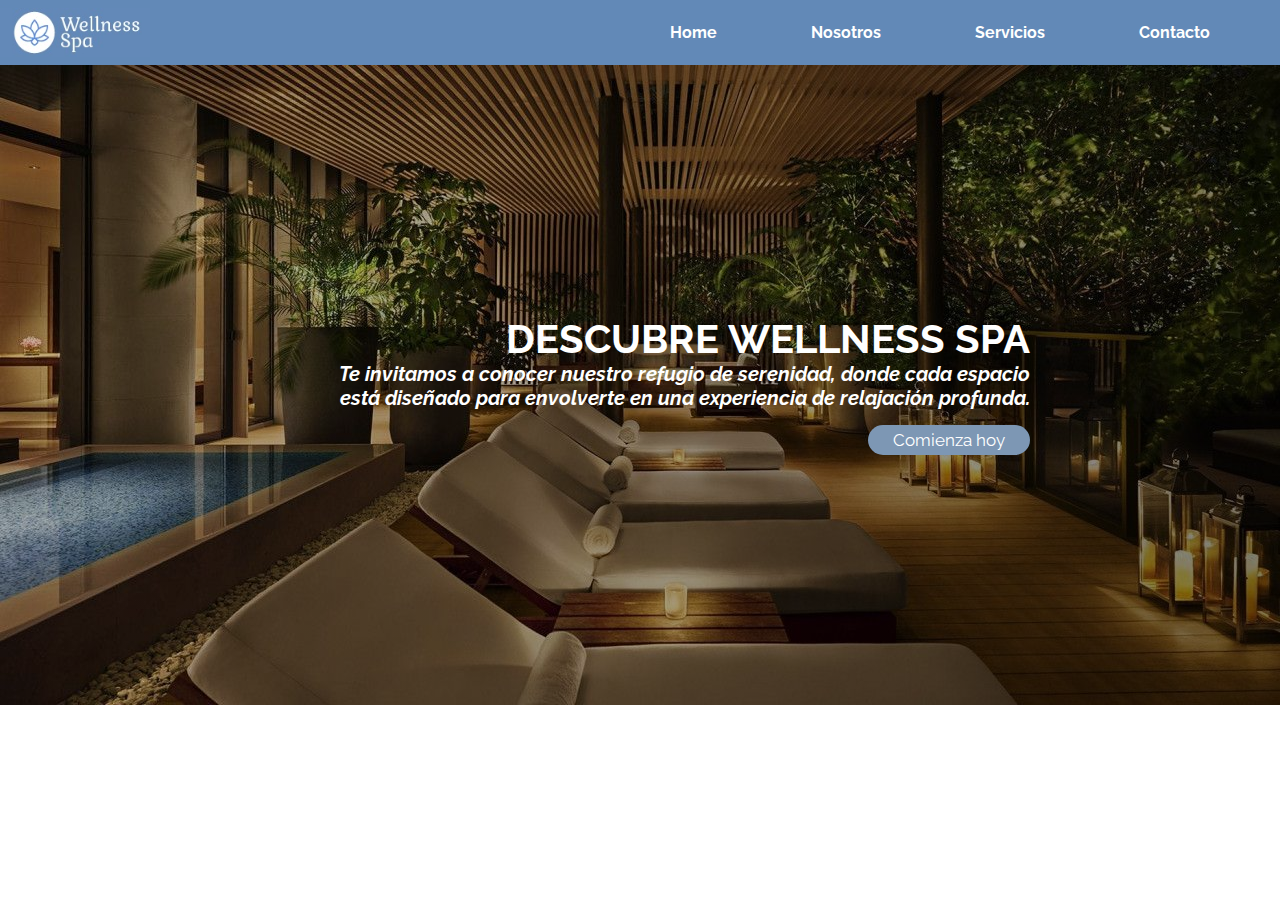
<file: Index.html>
<!DOCTYPE html>
<html lang="en">
<head>
    <meta charset="UTF-8">
    <meta name="viewport" content="width=device-width, initial-scale=1.0">
    <title>Wellness Spa</title>
    <link rel="stylesheet" href="styles.css"/>
    <link rel="shortcut icon" href="Imagenes/NavIcon.jpg"/>
    <link rel="preconnect" href="https://fonts.googleapis.com">
<link rel="preconnect" href="https://fonts.gstatic.com" crossorigin>
<link href="https://fonts.googleapis.com/css2?family=Raleway:ital,wght@0,300;0,400;0,600;1,300&display=swap" rel="stylesheet">
</head>
<body>
    <header>
        <img src="Imagenes/LOGO.png" alt="Logo"/>
        <nav>
            <ul>
            <li><a href="#">Home</a></li>   
            <li><a href="nosotros.html">Nosotros</a></li>
            <li><a href="servicios.html">Servicios</a></li>
            <li><a href="contacto.html">Contacto</a></li>
            </ul>
        </nav>
    </header>
    
   <div class="img-container">
     <div class="texto">
     <h1>DESCUBRE WELLNESS SPA</h1>
     <p>Te invitamos a conocer nuestro refugio de serenidad, donde cada espacio <br> está diseñado para envolverte en una experiencia de relajación profunda.</p>
</div>
<a class="boton" href="servicios.html">Comienza hoy</a>
   
</body>
</html>
</file>
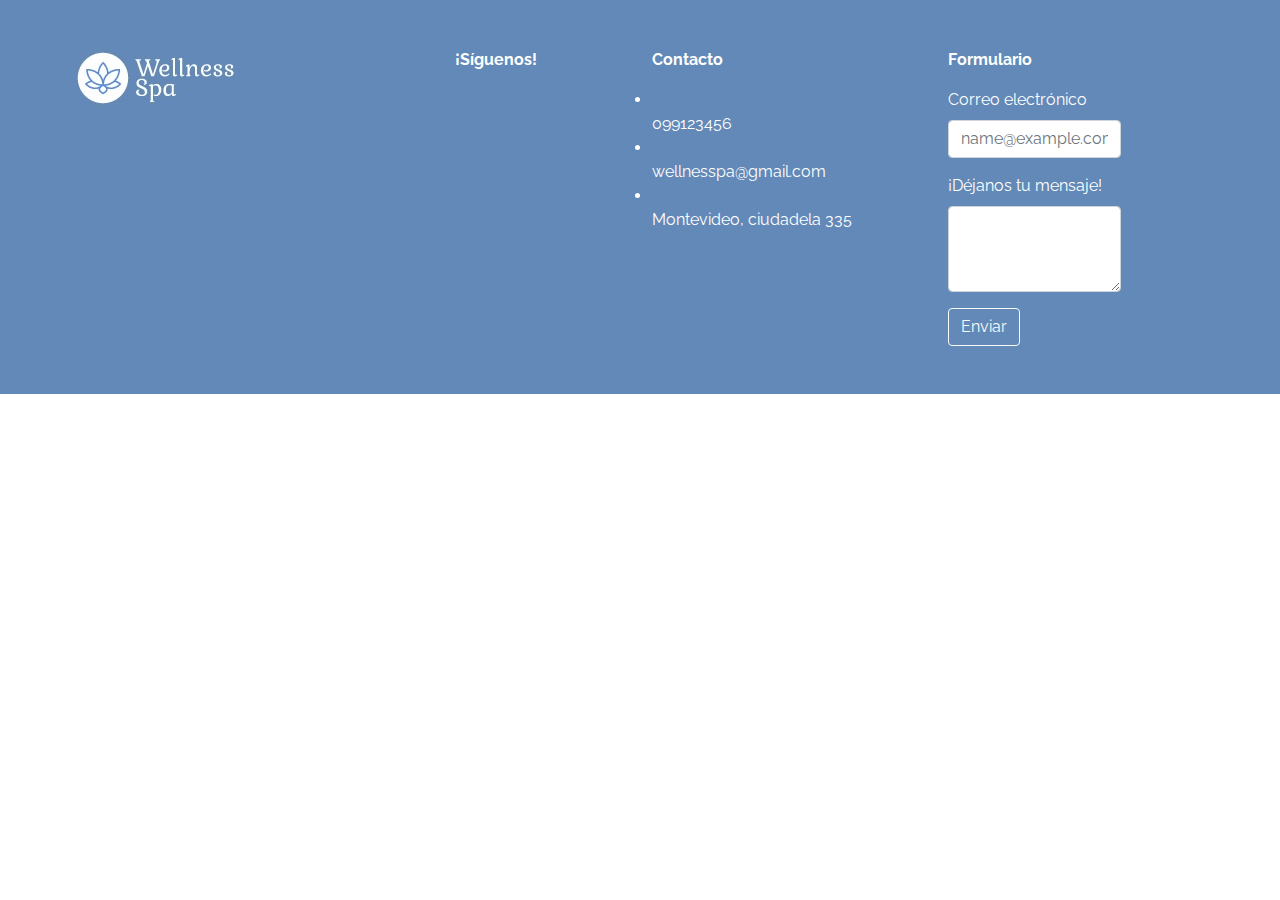
<file: contacto.html>
<!DOCTYPE html>
<html lang="en">
<head>
    <meta charset="UTF-8">
    <meta name="viewport" content="width=device-width, initial-scale=1.0">
    <title>Contacto</title>
    <link rel="stylesheet" href="styles.css" />
    <link rel="shortcut icon" href="Imagenes/NavIcon.jpg"/>
    <link rel="preconnect" href="https://fonts.googleapis.com">
<link rel="preconnect" href="https://fonts.gstatic.com" crossorigin>
<link href="https://fonts.googleapis.com/css2?family=Raleway:ital,wght@0,300;0,400;0,600;1,300&display=swap" rel="stylesheet">
<link rel="stylesheet" href="css/bootstrap.css">
<link rel="stylesheet" href="https://cdnjs.cloudflare.com/ajax/libs/font-awesome/6.4.0/css/all.min.css" integrity="sha512-iecdLmaskl7CVkqkXNQ/ZH/XLlvWZOJyj7Yy7tcenmpD1ypASozpmT/E0iPtmFIB46ZmdtAc9eNBvH0H/ZpiBw==" crossorigin="anonymous" referrerpolicy="no-referrer" />
</head>
<body>


    
<div class="container-fluid">

    <div class="row p-5 text-white">

        <div class="col-xs-12 col-md-6 col-lg-4">
            <a href="Index.html">
            <img src="Imagenes/LOGO.png" alt="Logo"/>
            </a>
        </div>
       
        <div class="col-xs-12 col-md-6 col-lg-2"> 
            
            <p>¡Síguenos!
                <div class="redes-container">
                    <ul>
                        <li><a href="#" class="facebook"><i class="fab fa-facebook-f"></i></a></li>
                        <li><a href="#" class="instagram"><i class="fab fa-instagram"></i></a></li>
                        <li><a href="#" class="twitter"><i class="fab fa-twitter"></i></a></li>
                        <li><a href="#" class="tiktok"><i class="fab fa-tiktok"></i></a></li>
                    </ul>
        
                </div>
            </p>
        </div>
        <div class="col-xs-12 col-md-6 col-lg-3">
            <p>Contacto</p>
                <div>
                <li class="fas fa-phone"></li> 099123456
                </div>
                <div>
                <li class="fas fa-envelope"></li> wellnesspa@gmail.com
                </div>
                <div>
                <li class="fas fa-home"></li> Montevideo, ciudadela 335
            </div>
            
        </div>
        <div class="col-xs-12 col-md-6 col-lg-2">
            <p>Formulario</p>
            <div class="mb-3">
                <label for="exampleFormControlInput1" class="form-label">Correo electrónico</label>
                <input type="email" class="form-control" id="exampleFormControlInput1" placeholder="name@example.com">
              </div>
              <div class="mb-3">
                <label for="exampleFormControlTextarea1" class="form-label">¡Déjanos tu mensaje!</label>
                <textarea class="form-control" id="exampleFormControlTextarea1" rows="3"></textarea>
              </div>
              <button type="button" class="btn btn-outline-light">Enviar</button>
            
            
        </div>

    </div>

</div>

    <script src="js/bootstrap.js"></script>
</body>
</html>
</file>
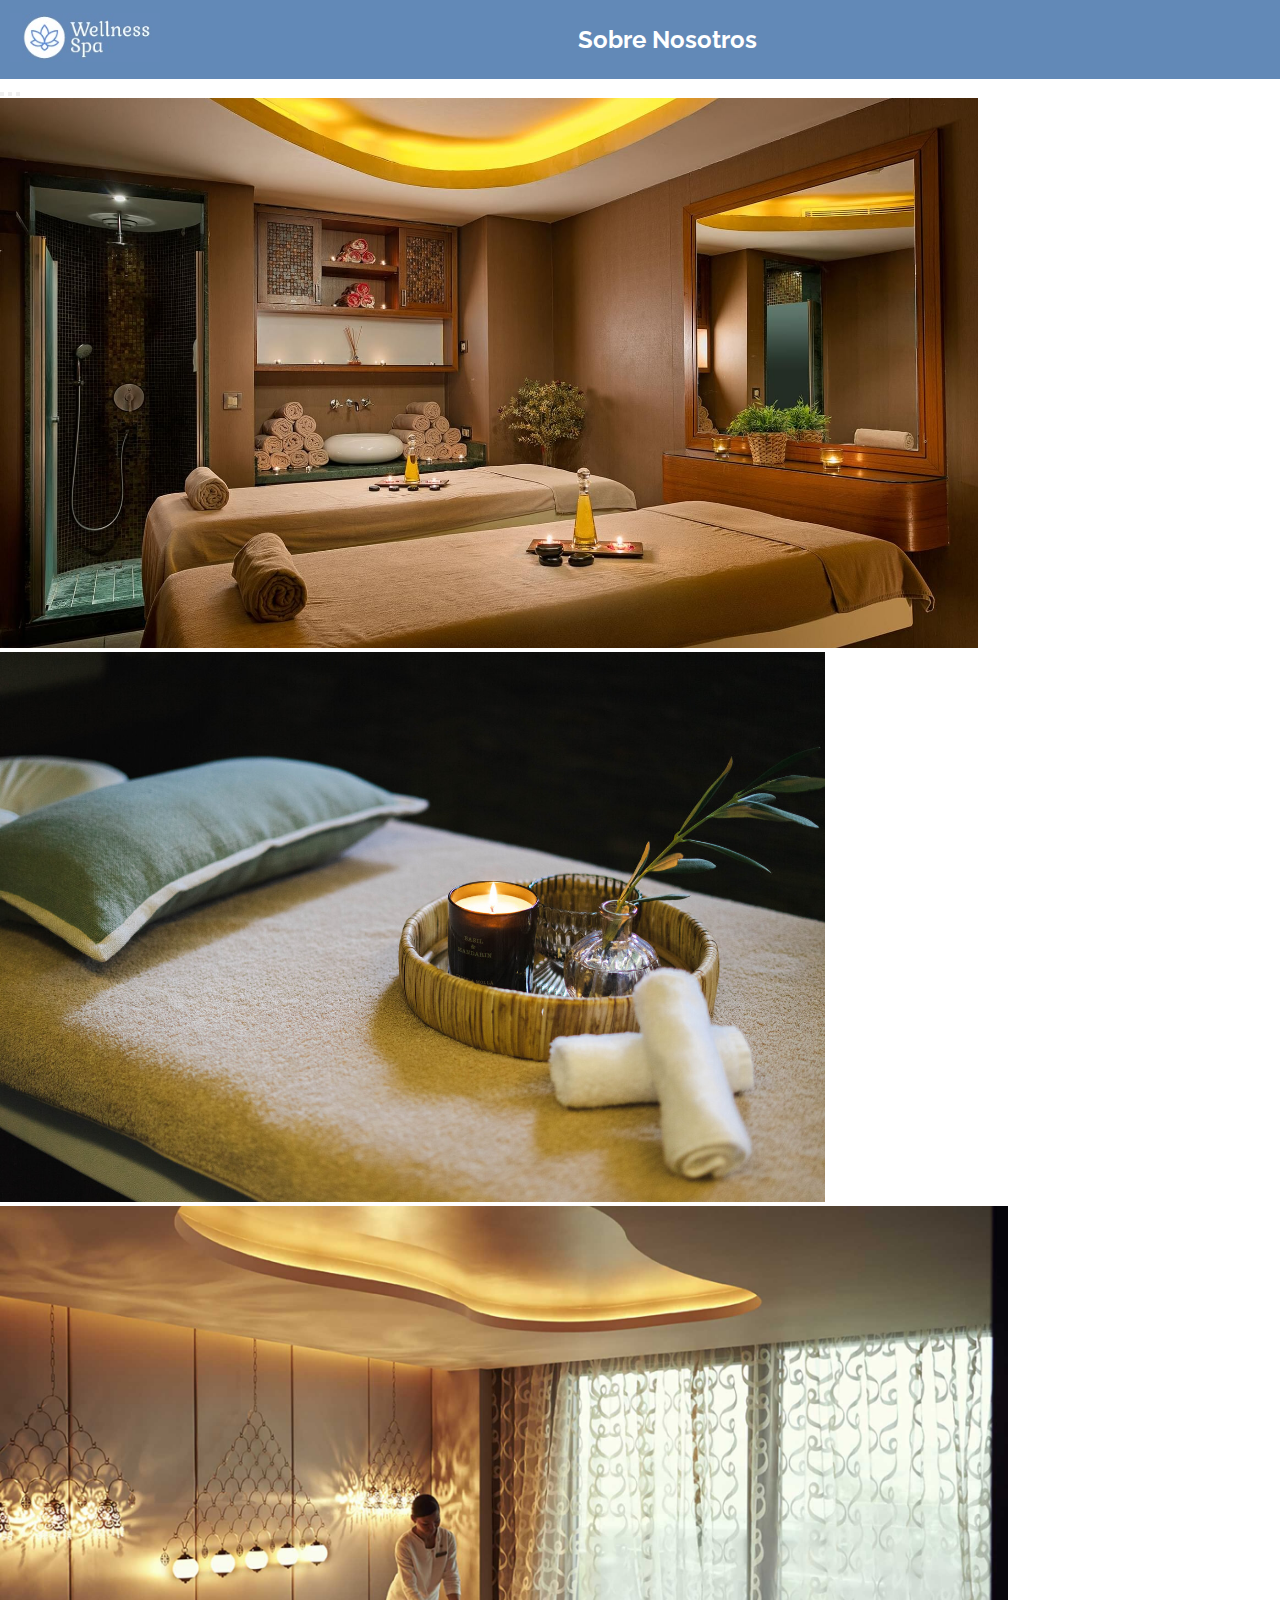
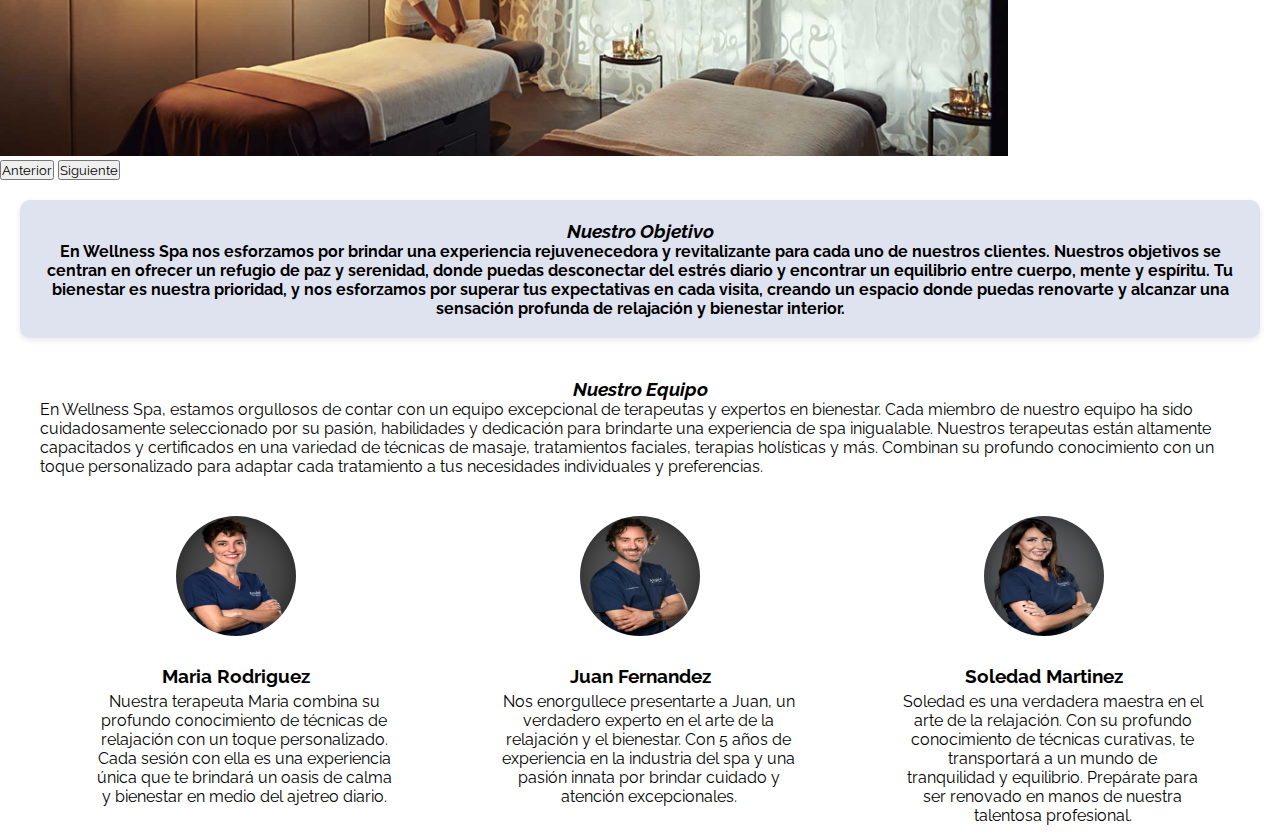
<file: nosotros.html>
<!DOCTYPE html>
<html lang="en">
<head>
    <meta charset="UTF-8">
    <meta name="viewport" content="width=device-width, initial-scale=1.0">
    <title>Nosotros</title>
    <link rel="stylesheet" href="styles.css" />
    <link rel="shortcut icon" href="Imagenes/NavIcon.jpg"/>
    <link rel="preconnect" href="https://fonts.gstatic.com" crossorigin>
<link href="https://fonts.googleapis.com/css2?family=Raleway:ital,wght@0,300;0,400;0,600;1,300&display=swap" rel="stylesheet">
<link href="https://cdn.jsdelivr.net/npm/bootstrap@5.1.3/dist/css/bootstrap.min.css" rel="stylesheet" integrity="sha384-1BmE4kWBq78iYhFldvKuhfTAU6auU8tT94WrHftjDbrCEXSU1oBoqyl2QvZ6jIW3" crossorigin="anonymous">
</head>
<body>
    <div class="title">
        <a href="Index.html">
            <img src="Imagenes/LOGO.png" alt="">
        </a>
        <h2>Sobre Nosotros</h2>
    </div>
    <div id="carouselExampleIndicators" class="carousel slide" data-bs-ride="carousel">
        <div class="carousel-indicators">
          <button type="button" data-bs-target="#carouselExampleIndicators" data-bs-slide-to="0" class="active" aria-current="true" aria-label="Slide 1"></button>
          <button type="button" data-bs-target="#carouselExampleIndicators" data-bs-slide-to="1" aria-label="Slide 2"></button>
          <button type="button" data-bs-target="#carouselExampleIndicators" data-bs-slide-to="2" aria-label="Slide 3"></button>
        </div>
        <div class="carousel-inner">
          <div class="carousel-item active">
            <img src="Imagenes/Spacarousel1.jpg" class="d-block w-100" alt="...">
          </div>
          <div class="carousel-item">
            <img src="Imagenes/Spacarousel2.jpg" class="d-block w-100" alt="...">
          </div>
          <div class="carousel-item">
            <img src="Imagenes/spacarousel3.jpg" class="d-block w-100" alt="...">
          </div>
        </div>
        <button class="carousel-control-prev" type="button" data-bs-target="#carouselExampleIndicators" data-bs-slide="prev">
          <span class="carousel-control-prev-icon" aria-hidden="true"></span>
          <span class="visually-hidden">Anterior</span>
        </button>
        <button class="carousel-control-next" type="button" data-bs-target="#carouselExampleIndicators" data-bs-slide="next">
          <span class="carousel-control-next-icon" aria-hidden="true"></span>
          <span class="visually-hidden">Siguiente</span>
        </button>
      </div>

    <div class="objetivo">
        <h3>Nuestro Objetivo</h3>
        <p>En Wellness Spa nos esforzamos por brindar una experiencia rejuvenecedora y revitalizante para cada uno de nuestros clientes. Nuestros objetivos se centran en ofrecer un refugio de paz y serenidad, donde puedas desconectar del estrés diario y encontrar un equilibrio entre cuerpo, mente y espíritu. Tu bienestar es nuestra prioridad, y nos esforzamos por superar tus expectativas en cada visita, creando un espacio donde puedas renovarte y alcanzar una sensación profunda de relajación y bienestar interior.</p>
    </div> 

    <div class="profesionales">
        <h3>Nuestro Equipo</h3>
        <p>En Wellness Spa, estamos orgullosos de contar con un equipo excepcional de terapeutas y expertos en bienestar. Cada miembro de nuestro equipo ha sido cuidadosamente seleccionado por su pasión, habilidades y dedicación para brindarte una experiencia de spa inigualable.

        Nuestros terapeutas están altamente capacitados y certificados en una variedad de técnicas de masaje, tratamientos faciales, terapias holísticas y más. Combinan su profundo conocimiento con un toque personalizado para adaptar cada tratamiento a tus necesidades individuales y preferencias.</p>
    </div>
    
    <div class="image-container">
        <div class="image">
            <img src="Imagenes/Profesional3.jpg" alt="Imagen 1">
            <div class="circulo">
                <h3>Maria Rodriguez</h3>
                <p>Nuestra terapeuta Maria combina su profundo conocimiento de técnicas de relajación con un toque personalizado. Cada sesión con ella es una experiencia única que te brindará un oasis de calma y bienestar en medio del ajetreo diario.</p>
            </div>
        </div>
        <div class="image">
            <img src="Imagenes/Profesional2.jpg" alt="Imagen 2">
            <div class="circulo">
                <h3>Juan Fernandez</h3>
                <p>Nos enorgullece presentarte a Juan, un verdadero experto en el arte de la relajación y el bienestar. Con 5 años de experiencia en la industria del spa y una pasión innata por brindar cuidado y atención excepcionales.</p>
            </div>
        </div>
        <div class="image">
            <img src="Imagenes/Profesional1.jpg" alt="Imagen 3">
            <div class="circulo">
                <h3>Soledad Martinez</h3>
                <p>Soledad es una verdadera maestra en el arte de la relajación. Con su profundo conocimiento de técnicas curativas, te transportará a un mundo de tranquilidad y equilibrio. Prepárate para ser renovado en manos de nuestra talentosa profesional.</p>
            </div>
        </div>
    </div>
    
    
    <script src="js/bootstrap.js"></script>
</body>
</html>
</file>
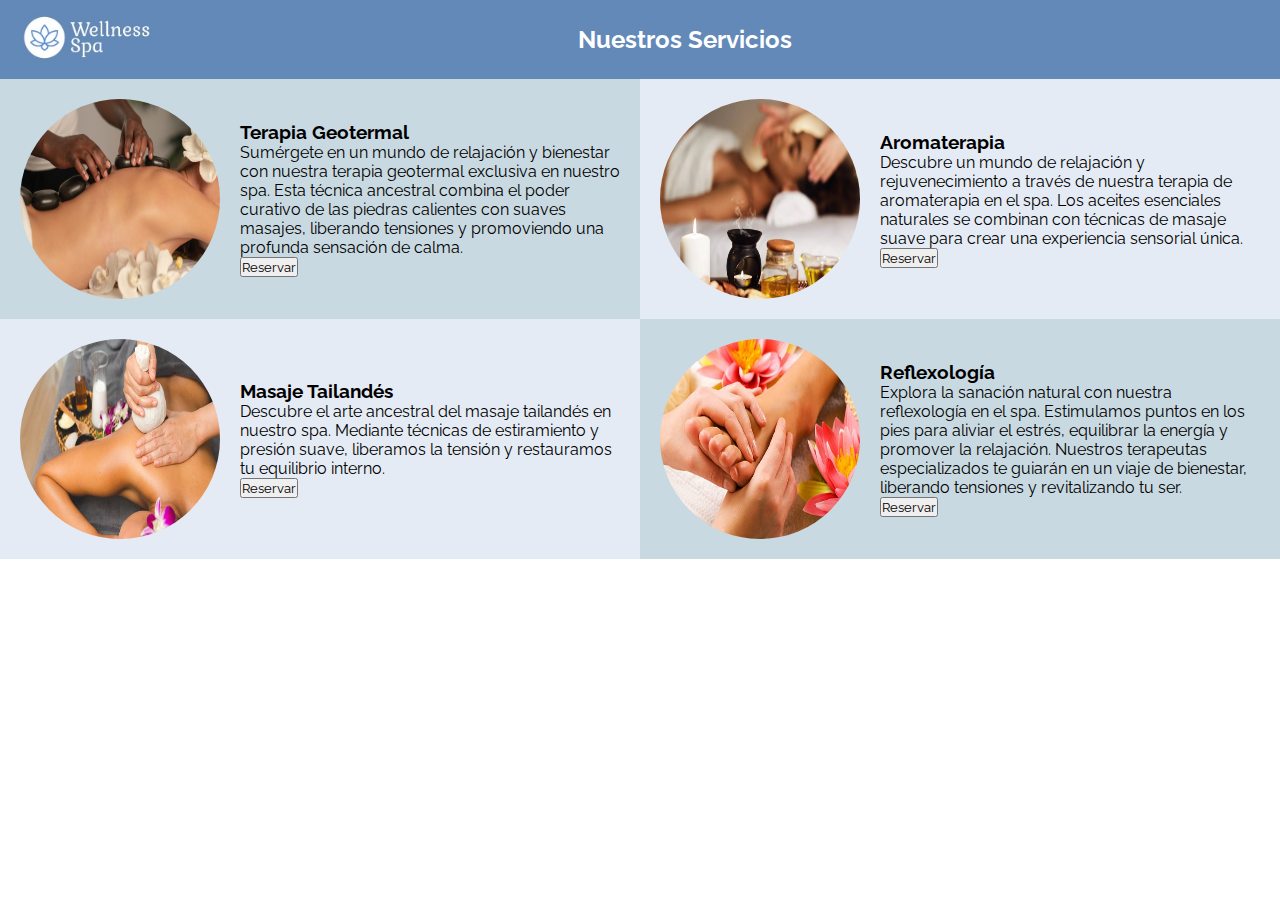
<file: servicios.html>
<!DOCTYPE html>
<html lang="en">
<head>
    <meta charset="UTF-8">
    <meta name="viewport" content="width=device-width, initial-scale=1.0">
    <title>Servicios</title>
    <link rel="stylesheet" href="styles.css" />
    <link rel="shortcut icon" href="Imagenes/NavIcon.jpg"/>
    <link rel="preconnect" href="https://fonts.googleapis.com">
<link rel="preconnect" href="https://fonts.gstatic.com" crossorigin>
<link href="https://fonts.googleapis.com/css2?family=Raleway:ital,wght@0,300;0,400;0,600;1,300&display=swap" rel="stylesheet">
</head>
<body>
    <div class="barra">
    <a href="Index.html">
        <img src="Imagenes/LOGO.png" alt="">
    </a>
    <h2>Nuestros Servicios</h2>
    </div>
    <div class="services-container">
        <div class="service">
          <div class="service-content">
            <img src="Imagenes/Geotermal.jpg" alt="Terapia Geotermal">
            <div class="service-text">
              <h3>Terapia Geotermal</h3>
              <p>Sumérgete en un mundo de relajación y bienestar con nuestra terapia geotermal exclusiva en nuestro spa. Esta técnica ancestral combina el poder curativo de las piedras calientes con suaves masajes, liberando tensiones y promoviendo una profunda sensación de calma.</p>
              <button type="button" class="btn btn-outline-light">Reservar</button>
            </div>
          </div>
        </div>
        <div class="service">
          <div class="service-content">
            <img src="Imagenes/Aromaterapia1.webp" alt="Aromaterapia">
            <div class="service-text">
              <h3>Aromaterapia</h3>
              <p>Descubre un mundo de relajación y rejuvenecimiento a través de nuestra terapia de aromaterapia en el spa. Los aceites esenciales naturales se combinan con técnicas de masaje suave para crear una experiencia sensorial única.</p>
              <button type="button" class="btn btn-outline-light">Reservar</button>
            </div>
          </div>
        </div>
      </div>
      <div class="services-container">
        <div class="service">
          <div class="service-content">
            <img src="Imagenes/Msje Tailandes.jpg" alt="Masaje Tailandés">
            <div class="service-text">
              <h3>Masaje Tailandés</h3>
              <p>Descubre el arte ancestral del masaje tailandés en nuestro spa. Mediante técnicas de estiramiento y presión suave, liberamos la tensión y restauramos tu equilibrio interno.</p>
              <button type="button" class="btn btn-outline-light">Reservar</button>
            </div>
          </div>
        </div>
        <div class="service">
          <div class="service-content">
            <img src="Imagenes/Reflexologia.jpg" alt="Reflexología">
            <div class="service-text">
              <h3>Reflexología</h3>
              <p>Explora la sanación natural con nuestra reflexología en el spa. Estimulamos puntos en los pies para aliviar el estrés, equilibrar la energía y promover la relajación. Nuestros terapeutas especializados te guiarán en un viaje de bienestar, liberando tensiones y revitalizando tu ser.</p>
              <button type="button" class="btn btn-outline-light">Reservar</button>
            </div>
          </div>
        </div>
      </div>
    
    </section>
</body>
</html>
</file>
<file: styles.css>
*{
    margin: 0;
    padding: 0;
}
*{
    font-family: 'Raleway', sans-serif;
}

/*estilos del navbar*/
header {
    background-color: #6289b7;
    width: 100%;
    display: flex;
    flex-direction: row;
    justify-content: flex-end;
    align-items: center;
    height: 65px;
   
}
header img{
    cursor: pointer;
    margin-right: auto;
    width: 150px;
    transition: all 0.3s;

}
header img:hover{
    transform: scale(1.2);
}
header nav li{
    list-style: none;
    display: inline-block;
    padding: 0 20px;  
    margin-right: 50px;
}
header a{
    text-decoration: none;
    font-size: 16px;
    color: white;
    font-weight: bold;
}
header nav li:hover{
    transform: scale(1.2);
}
header nav li a:hover{
    color: rgb(185, 194, 208);
}

/*home*/
.img-container{
    background-image: linear-gradient(to right, rgb(0, 0, 0, 0.2), rgb(0, 0, 0, 0.5)), url(Imagenes/Spa1.jpg);
    background-position: center center;
    background-repeat: no-repeat;
    background-size: cover;
    text-align:right;
    color: white;
    font-size: 20px;
    font-weight: bold;
    padding: 250px;
}
.img-container p{
    font-style: italic;
}

.boton{
    font-size:medium;
    font-size: smaller;
    font-weight: lighter;
}
.boton {
    display: inline-block;
    background-color: #7d97b4;
    color: white;
    text-decoration: none;
    padding: 5px 25px;
    margin-top: 15px;
    border-radius: 100px;
}

/*servicios*/

h2 {
    display: block;
    text-align: center;
    padding: 15px;
    background-color: #6289b7;
    color: white;
  }
.services-container {
    display: grid;
    grid-template-columns: repeat(2, 1fr);
    gap: 0;
}
.service {
    display: flex;
    background-color: white;
}
.services-container:nth-child(odd) .service:nth-child(odd) .service-content {
    background-color: rgb(229, 235, 244);
}
.services-container:nth-child(odd) .service:nth-child(even) .service-content {
    background-color: rgb(201, 217, 226);
}
.services-container:nth-child(even) .service:nth-child(odd) .service-content {
    background-color: rgb(201, 217, 226);
}
.services-container:nth-child(even) .service:nth-child(even) .service-content {
    background-color: rgb(229, 235, 244);
}
.service-content {
    display: flex;
    align-items: center;
    padding: 20px;
    width: 100%;
    box-sizing: border-box;
}
.service img {
    max-width: 200px;
    height: 200px;
    margin-right: 20px;
    border-radius: 50%;
}
.service-content img:hover{
    transform: translateY(-3px) scale(1.05);
    box-shadow: 0 5px 5px 0px rgba(0, 0, 0, 0.4);
    filter: none;
}
.barra {
    background-color: #6289b7;
    display: flex;
    align-items: center;
    padding: 10px;
}
.barra a {
    display: inline-block;
    margin-right: 32%;
}

.barra img {
    cursor: pointer;
    margin-right: auto;
    width: 150px;
    transition: all 0.3s;
}
.barra img:hover {
    transform: scale(1.2);
}

.barra h2 {
    margin: 0;
    font-size: 24px; /* Ajusta el tamaño de fuente según tus preferencias */
}



@media (max-width: 768px) {
.services-container {
    grid-template-columns: 1fr;
  }
}
@media (max-width: 768px) {
.services-container {
    grid-template-columns: 1fr;
}
    
.service-content {
    flex-direction: column;
    align-items: flex-start;
    padding: 20px;
}
.service img {
    max-width: 100%;
    height: auto;
    margin-right: 0;
    margin-bottom: 10px;
    border-radius: 4%;
   }
}
  
  /* Pantallas chicas */
  @media (max-width: 480px) {
    h2 {
      font-size: 24px;
      padding: 10px;
    }
    
    .service-content {
      padding: 10px;
    }
}



/*Nosotros*/
.title {
    background-color: #6289b7;
    display: flex;
    align-items: center;
    padding: 10px;
}

.title a {
    display: inline-block;
    margin-right: 32%;
}

.title img {
    cursor: pointer;
    margin-right: auto;
    width: 150px;
    transition: all 0.3s;
}
.title img:hover {
    transform: scale(1.2);
}

.title h2 {
    margin: 0;
    font-size: 24px; /* Ajusta el tamaño de fuente según tus preferencias */
}

.carousel-item img{
    height: 550px;
}
.equipo {
    background-color: #f0f0f0;
    margin: 0;
    padding: 0;
    display: flex;
    justify-content: center;
    align-items: center;
    min-height: 100vh;
}
.objetivo h3 {
font-style: italic;
font-weight: bold;
} 
.objetivo {
    text-align: center;
    max-width: 100%;
    margin: 20px;
    padding: 20px;
    background-color: #dfe3ef;
    border-radius: 10px;
    box-shadow: 0px 2px 6px rgba(0, 0, 0, 0.1);
    font-weight: bolder;
}
.profesionales h3 {
    text-align: center;
    font-style: italic;
    font-weight: bold;
}
.profesionales {
    text-align: start;
    max-width: 100%;
    margin: 20px;
    padding: 20px;
}
.image-container {
    display: flex;
    justify-content: space-evenly;
  }
.image {
    text-align: center;
}
.image img {
    border-radius: 50%;
    width: 150px;
    height: 150px;
}

.circulo {
    margin-top: 10px;
    padding: 10px;
    border-radius: 5px;
}
.circulo h3 {
    margin: 5px 0;
}
.circulo p {
    margin: 5px 0;
    width: 300px; 
    margin-left: 17px;
}


@media (max-width: 600px) {
    .title {
      flex-direction: column;
      align-items: center;
    }
  
    .title a {
      margin-right: 0;
    }
  
    .carousel-item img {
      height: auto;
      max-width: 100%;
    }
  
    .objetivo,
    .profesionales {
      margin: 20px 10px;
    }
  
    .image-container {
      flex-direction: column;
      align-items: center;
    }
  
    .image img {
      width: 100px;
      height: 100px;
    }
  
    .circulo p {
      margin-left: 0;
      width: 100%;
    }
  }
  
  /* Estilos para tabletas y pantallas más grandes */
  @media (min-width: 1200px) {
    .title a {
      margin-right: 10;
    }
  
    .carousel-item img {
      height: 550px;
    }
  
    .objetivo,
    .profesionales {
      max-width: 100%;
    }
  
    .image img {
      width: 120px;
      height: 120px;
    }
  }














.row{
    background-color: #6289b7;
}
 .row p{
    font-weight: bold;
}
.redes-container li{
    list-style: none;
    margin-top: 5px;
    margin-bottom: 15px;
}
:root{
    --facebook: #3b5999;
    --instagram: #e4405f;
    --twitter: #55ecee;
    --tiktok: #1f1717;
}
.redes-container ul li a{
    display: block;
    background-color: 6289b7;
    text-align: center;
    color: white;
    line-height: 40px;
    width: 40px;
    height: 40px;
    transition: 0.2s;
}
.redes-container ul:hover a{
    filter: blur(1px);
}
.redes-container ul li a:hover{
    transform: translateY(-3px) scale(1.05);
    box-shadow: 0 5px 5px 0px rgba(0, 0, 0, 0.4);
    filter: none;
}
.redes-container ul li .facebook:hover{
    background: var(--facebook);
}
.redes-container ul li .instagram:hover{
    background: var(--instagram);
}
.redes-container ul li .twitter:hover{
    background: var(--twitter);
}
.redes-container ul li .tiktok:hover{
    background: var(--tiktok);
}
</file>
